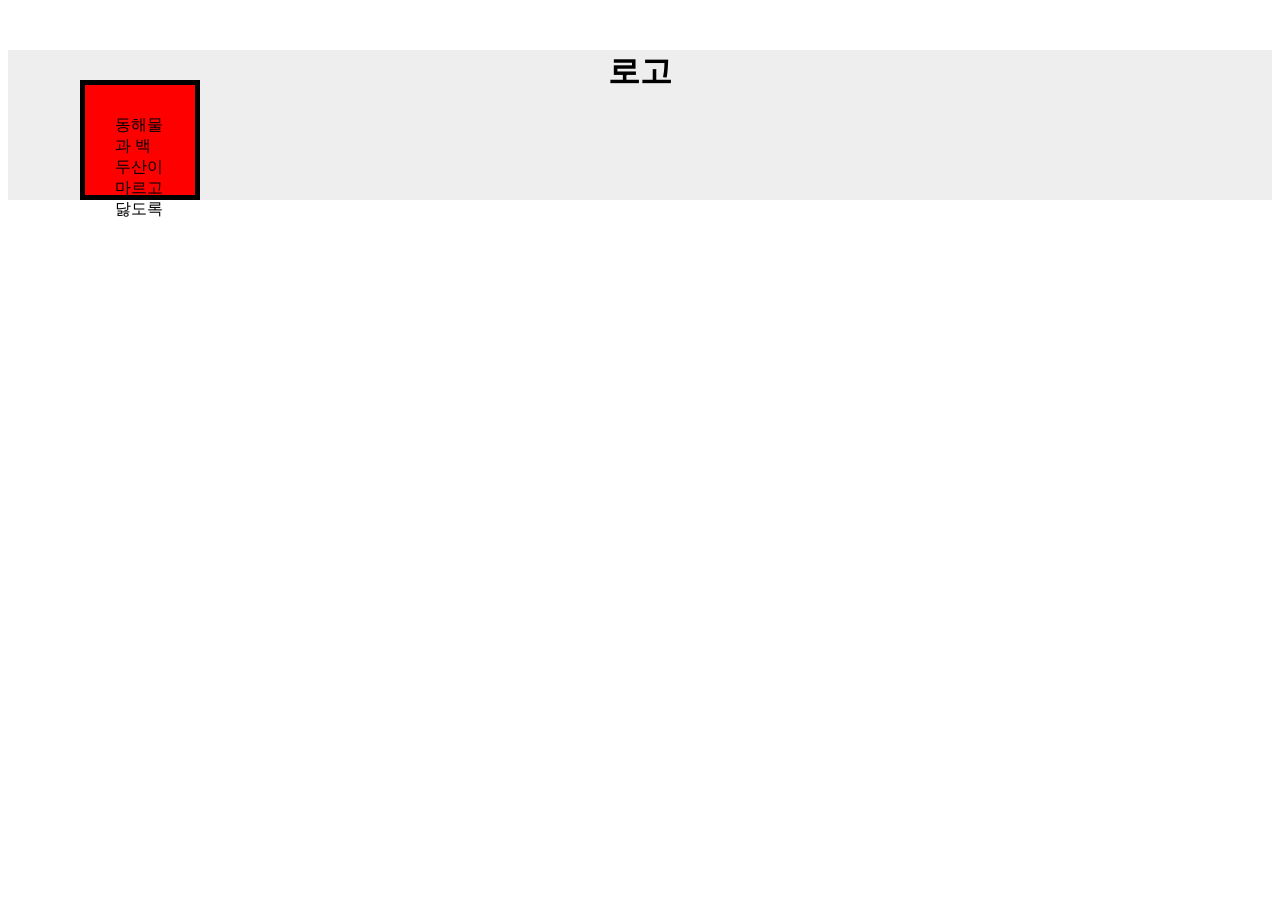
<file: css/test.html>
<!DOCTYPE html>
<html lang="en">
<head>
    <meta charset="UTF-8">
    <meta name="viewport" content="width=device-width, initial-scale=1.0">
    <title>Document</title>
    <style>
        .container{
            height: 150px;
            background-color: #eee;
        }

        .container h1{
            text-align: center;
            margin-top: 50px;
        }
        
        .box{
            width: 50px;
            height: 50px;
            background-color: red;
            padding: 30px;
            border: 5px solid #000;
            margin: 30px;
            position: absolute;
            top: 50px;
            left: 50px;
        }
    </style>
</head>
<body>
    <div class="container">
        <h1>로고</h1>
    </div>

    <div class="box">
        동해물과 백두산이 마르고 닳도록
    </div>
</body>
</html>
</file>
